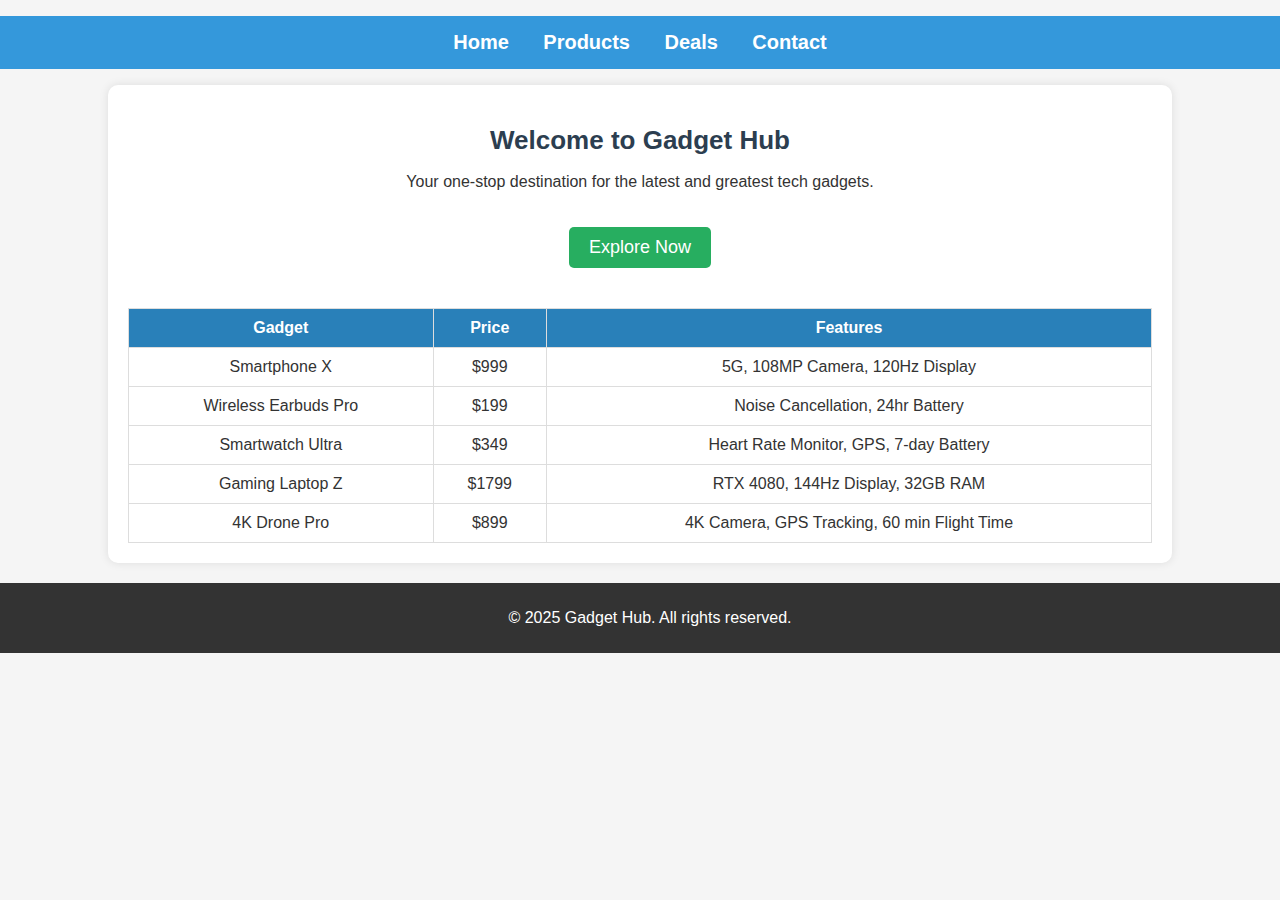
<file: Index page/INDEX.html>
<!DOCTYPE html>
<html lang="en">
<head>
    <meta charset="UTF-8">
    <meta name="viewport" content="width=device-width, initial-scale=1.0">
    <title>Gadget Hub - Home</title>
    <link rel="stylesheet" href="styles.css">
    <style>
        body {
            font-family: Arial, sans-serif;
            margin: 0;
            padding: 0;
            background-color: #f5f5f5;
            color: #333;
        }
        .nav-list {
            background-color: #3498db;
            padding: 15px;
            text-align: center;
            list-style: none;
        }
        .nav-list li {
            display: inline;
            margin: 15px;
        }
        .nav-list a {
            color: white;
            text-decoration: none;
            font-size: 20px;
            font-weight: bold;
        }
        .welcome {
            color: #2c3e50;
            text-align: center;
            font-size: 26px;
            margin-top: 20px;
        }
        .container {
            width: 80%;
            margin: auto;
            padding: 20px;
            background-color: white;
            box-shadow: 0 0 10px rgba(0,0,0,0.1);
            border-radius: 10px;
            text-align: center;
        }
        table {
            width: 100%;
            border-collapse: collapse;
            margin-top: 20px;
        }
        th, td {
            border: 1px solid #ddd;
            padding: 10px;
            text-align: center;
        }
        th {
            background-color: #2980b9;
            color: white;
        }
        .btn {
            display: inline-block;
            padding: 10px 20px;
            margin: 20px 0;
            color: white;
            background-color: #27ae60;
            text-decoration: none;
            border-radius: 5px;
            font-size: 18px;
        }
        footer {
            background-color: #333;
            color: white;
            text-align: center;
            padding: 10px;
            position: relative;
            margin-top: 20px;
        }
    </style>
</head>
<body>
    <ul class="nav-list">
        <li><a href="#">Home</a></li>
        <li><a href="#">Products</a></li>
        <li><a href="#">Deals</a></li>
        <li><a href="#">Contact</a></li>
    </ul>
    <div class="container">
        <h1 class="welcome">Welcome to Gadget Hub</h1>
        <p>Your one-stop destination for the latest and greatest tech gadgets.</p>
        <a href="#" class="btn">Explore Now</a>
        <table>
            <tr>
                <th>Gadget</th>
                <th>Price</th>
                <th>Features</th>
            </tr>
            <tr>
                <td>Smartphone X</td>
                <td>$999</td>
                <td>5G, 108MP Camera, 120Hz Display</td>
            </tr>
            <tr>
                <td>Wireless Earbuds Pro</td>
                <td>$199</td>
                <td>Noise Cancellation, 24hr Battery</td>
            </tr>
            <tr>
                <td>Smartwatch Ultra</td>
                <td>$349</td>
                <td>Heart Rate Monitor, GPS, 7-day Battery</td>
            </tr>
            <tr>
                <td>Gaming Laptop Z</td>
                <td>$1799</td>
                <td>RTX 4080, 144Hz Display, 32GB RAM</td>
            </tr>
            <tr>
                <td>4K Drone Pro</td>
                <td>$899</td>
                <td>4K Camera, GPS Tracking, 60 min Flight Time</td>
            </tr>
        </table>
    </div>
    <footer>
        <p>&copy; 2025 Gadget Hub. All rights reserved.</p>
    </footer>
</body>
</html>
</file>
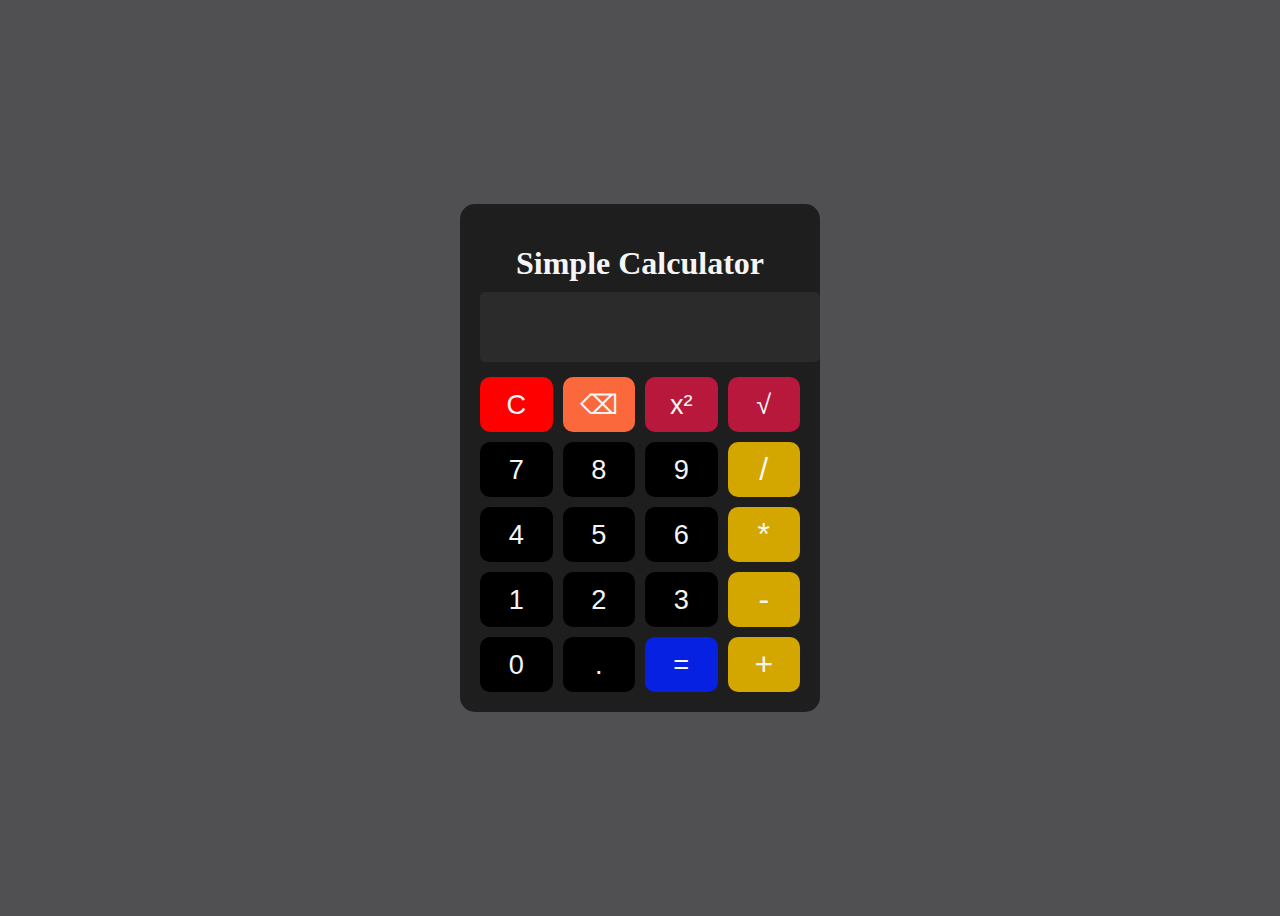
<file: Simple-Calculator/index.html>
<!DOCTYPE html>
<html lang="en">
<head>
    <meta charset="UTF-8">
    <meta name="viewport" content="width=device-width, initial-scale=1.0">
    <title>Simple Calculator</title>
    <link rel="stylesheet" href="style.css">
</head>
<body>
    <div class="calculator">
        <h1>Simple Calculator</h1>
        <input type="text" id="calculation" readonly>
        <div class="buttons">
            <button id="clear" class="clear">C</button>
            <button id="delete" class="delete">⌫</button>
            <button id="square" class="function">x²</button>
            <button id="sqrt" class="function">√</button>

            <button id="seven">7</button>
            <button id="eight">8</button>
            <button id="nine">9</button>
            <button id="divide" class="operator">/</button>

            <button id="four">4</button>
            <button id="five">5</button>
            <button id="six">6</button>
            <button id="multiply" class="operator">*</button>

            <button id="one">1</button>
            <button id="two">2</button>
            <button id="three">3</button>
            <button id="subtract" class="operator">-</button>

            <button id="zero" class="zero">0</button>
            <button id="decimal">.</button>
            <button id="equals" class="equals">=</button>
            <button id="add" class="operator">+</button>
        </div>
    </div>

    <script src="script.js"></script>
</body>
</html>
</file>
<file: Index page/styles.css>
body {
    font-family: Arial, sans-serif;
    margin: 0;
    padding: 0;
    background-color: #ecf0f1;
}

.nav-list {
    background-color: #3498db;
    padding: 10px;
    text-align: center;
    list-style: none;
}

.nav-list li {
    display: inline;
    margin: 10px;
}

.nav-list a {
    color: white;
    text-decoration: none;
    font-size: 18px;
}

section {
    padding: 20px;
    text-align: center;
}

footer {
    background-color: #333;
    color: white;
    text-align: center;
    padding: 10px;
    position: fixed;
    bottom: 0;
    width: 100%;
}
</file>
<file: Simple-Calculator/style.css>
body {
    display: flex;
    justify-content: center;
    align-items: center;
    height: 100vh;
    background-color: rgb(80, 80, 82);
}

.calculator {
    background: #1e1e1e; 
    padding: 20px;
    border-radius: 15px;
    text-align: center;
    width: 320px;
}

h1 {
    color: #f5f5f5;
    margin-bottom: 10px;
}

#calculation {
    width: 100%;
    height: 50px;
    font-size: 1.8em;
    text-align: right;
    margin-bottom: 15px;
    padding: 10px;
    background: #2b2b2b;
    border: none;
    color: white;
    border-radius: 5px;
}

.buttons {
    display: grid;
    grid-template-columns: repeat(4,1fr);
    gap: 10px;
}

button {
    width: 100%;
    height: 55px;
    font-size: 1.7em;
    border: none;
    cursor: pointer;
    background: #333;
    color: whitesmoke;
    border-radius: 10px;
    transition: 0.2s;
}

button:hover {
    height: 105%;
    width: 105%;
}
button.function {
    background: #b7183b;
}
button.operator {
    background: #d4a600;
    font-size: 2em;
}
button.clear {
    background: red;
}
button.delete {
    background: #fa683b;
}

button.equals {
    background: #0721e2;
}
button:not(.operator, .function, .clear, .delete, .equals) {
    background: rgb(0, 0, 0);
}
</file>
